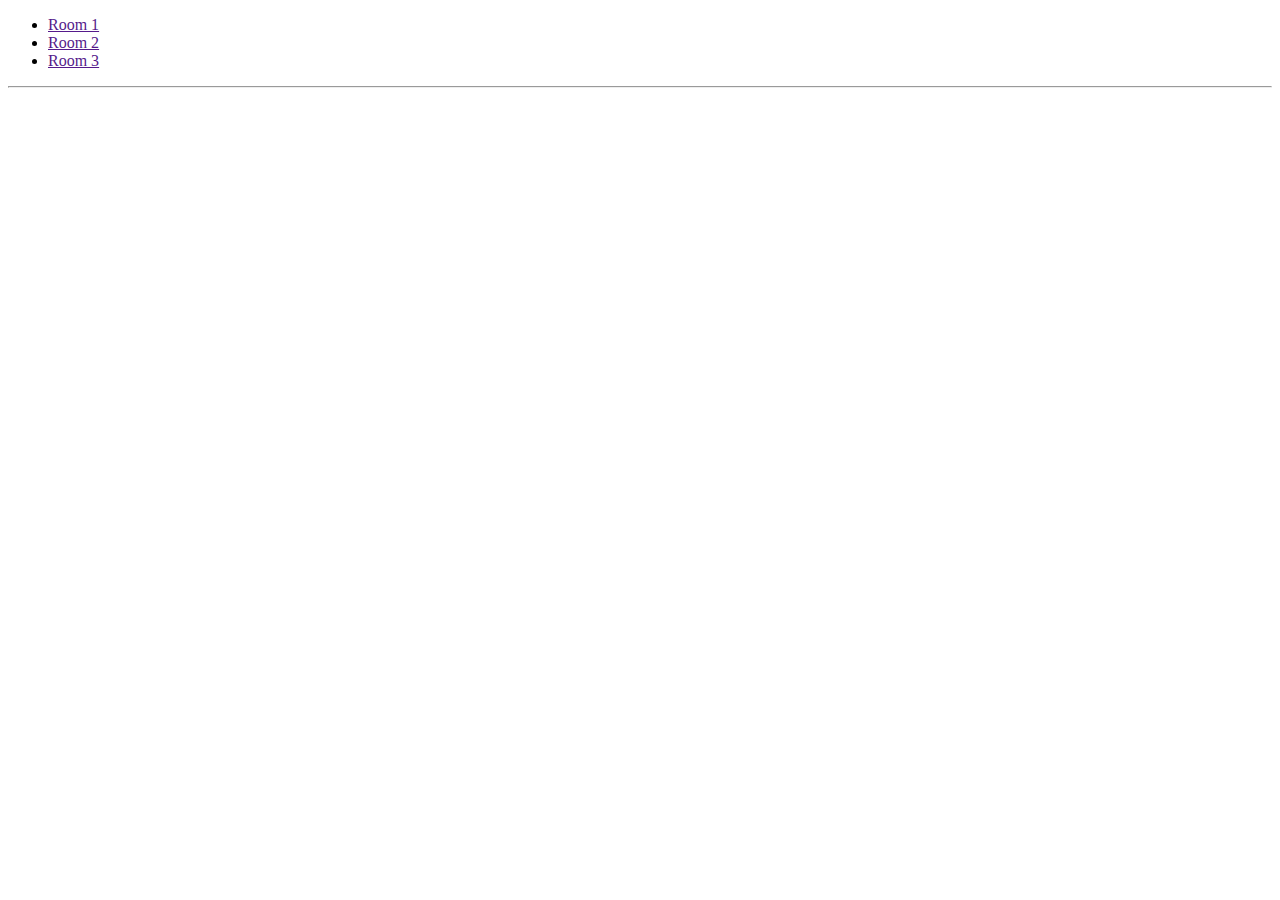
<file: templates/profile.html>
<!DOCTYPE html>
<html>
    <head>
        <title>My Profile</title>
        <script>

            document.addEventListener('DOMContentLoaded', () => {

                // Set links up to load new pages.
                document.querySelectorAll('.nav-link').forEach(link => {
                    link.onclick = () => {
                        const room = link.dataset.room;
                        load_page(room);
                        return false;
                    };
                });
            });

            // Update text on popping state.
            window.onpopstate = e => {
                const data = e.state;
                document.title = data.title;
                document.querySelector('#body').innerHTML = data.text;
            };

            // Renders contents of new page in main view.
            function load_page(name) {
                const request = new XMLHttpRequest();
                request.open('GET', `/${name}`);
                request.onload = () => {
                    const response = request.responseText;
                    document.querySelector('#body').innerHTML = response;

                    // Push state to URL.
                    document.title = name;
                    history.pushState({'title': name, 'text': response}, name, name);
                };
                request.send();
            }

        </script>
    </head>
    <body>
        <ul id="nav">
            <li><a href="" class="nav-link" data-room="Room1">Room 1</a></li>
            <li><a href="" class="nav-link" data-room="Room2">Room 2</a></li>
            <li><a href="" class="nav-link" data-room="Room3">Room 3</a></li>
        </ul>
        <hr>
        <div id="body">

        </div>


    </body>
</html>
</file>
